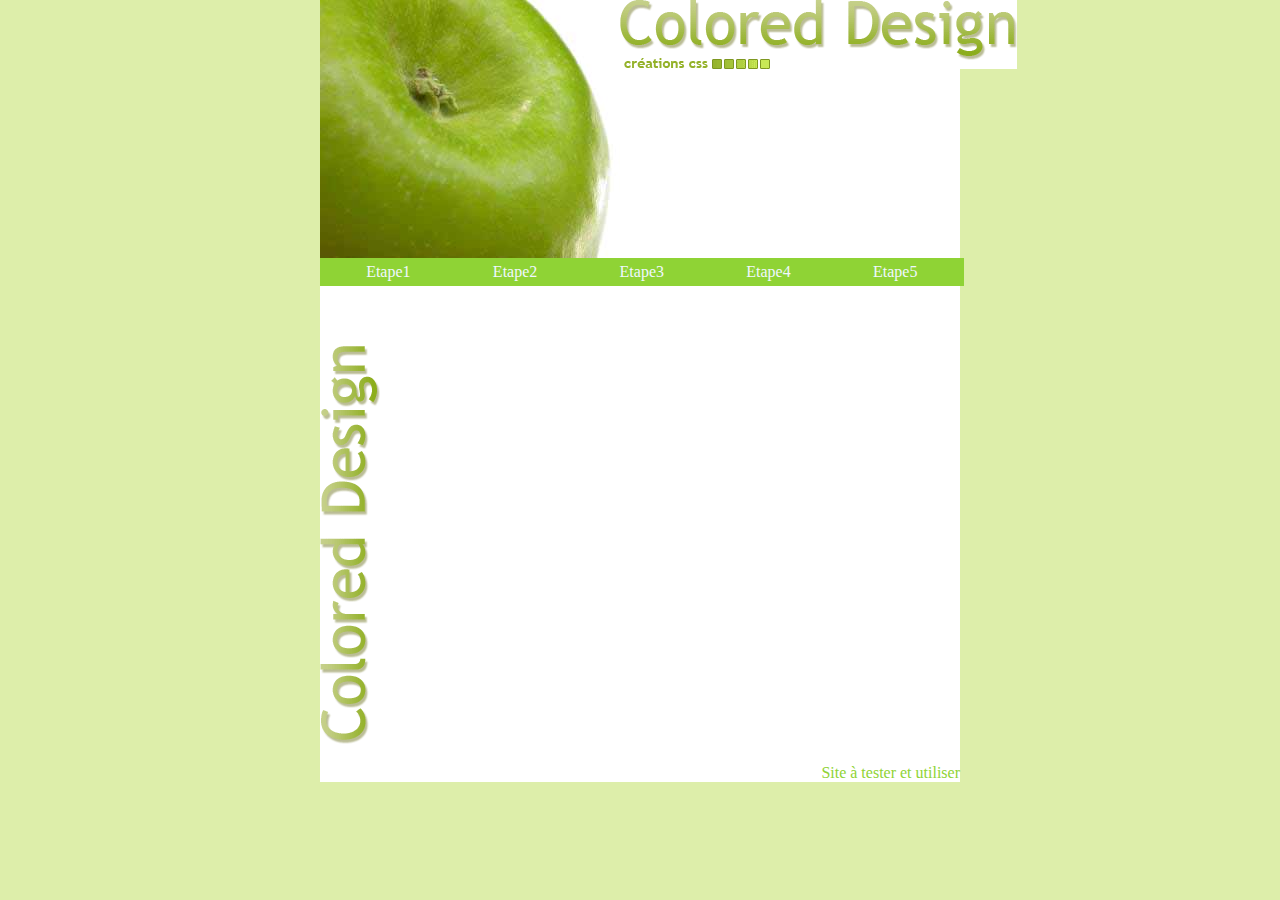
<file: index.html>
<!DOCTYPE html>
<html lang="fr">
<head>
    <meta charset="UTF-8">
    <meta name="viewport" content="width=device-width, initial-scale=1.0">
    <link rel="stylesheet" href="css/pomme.css">
    <title>Pomme</title>
</head>
<body>
    <div>
    <header>
      <img src="img/apple.jpg" alt="photo de la Pomme">
      <img class="titre" src="img/title.gif" alt="titre">
      </header>
        <nav>
            <a >Etape1</a>
            <a >Etape2</a>
            <a >Etape3</a>
            <a >Etape4</a>
            <a >Etape5</a>
        </nav>
        <section>
            <div>
                 <img class="logo" src="img/bg_page.gif" alt="">
            </div>
        </section>
        <footer class="footer">
            <p>Site à tester et utiliser</p>
    </footer>
    </div>
</body>
</html>
</file>
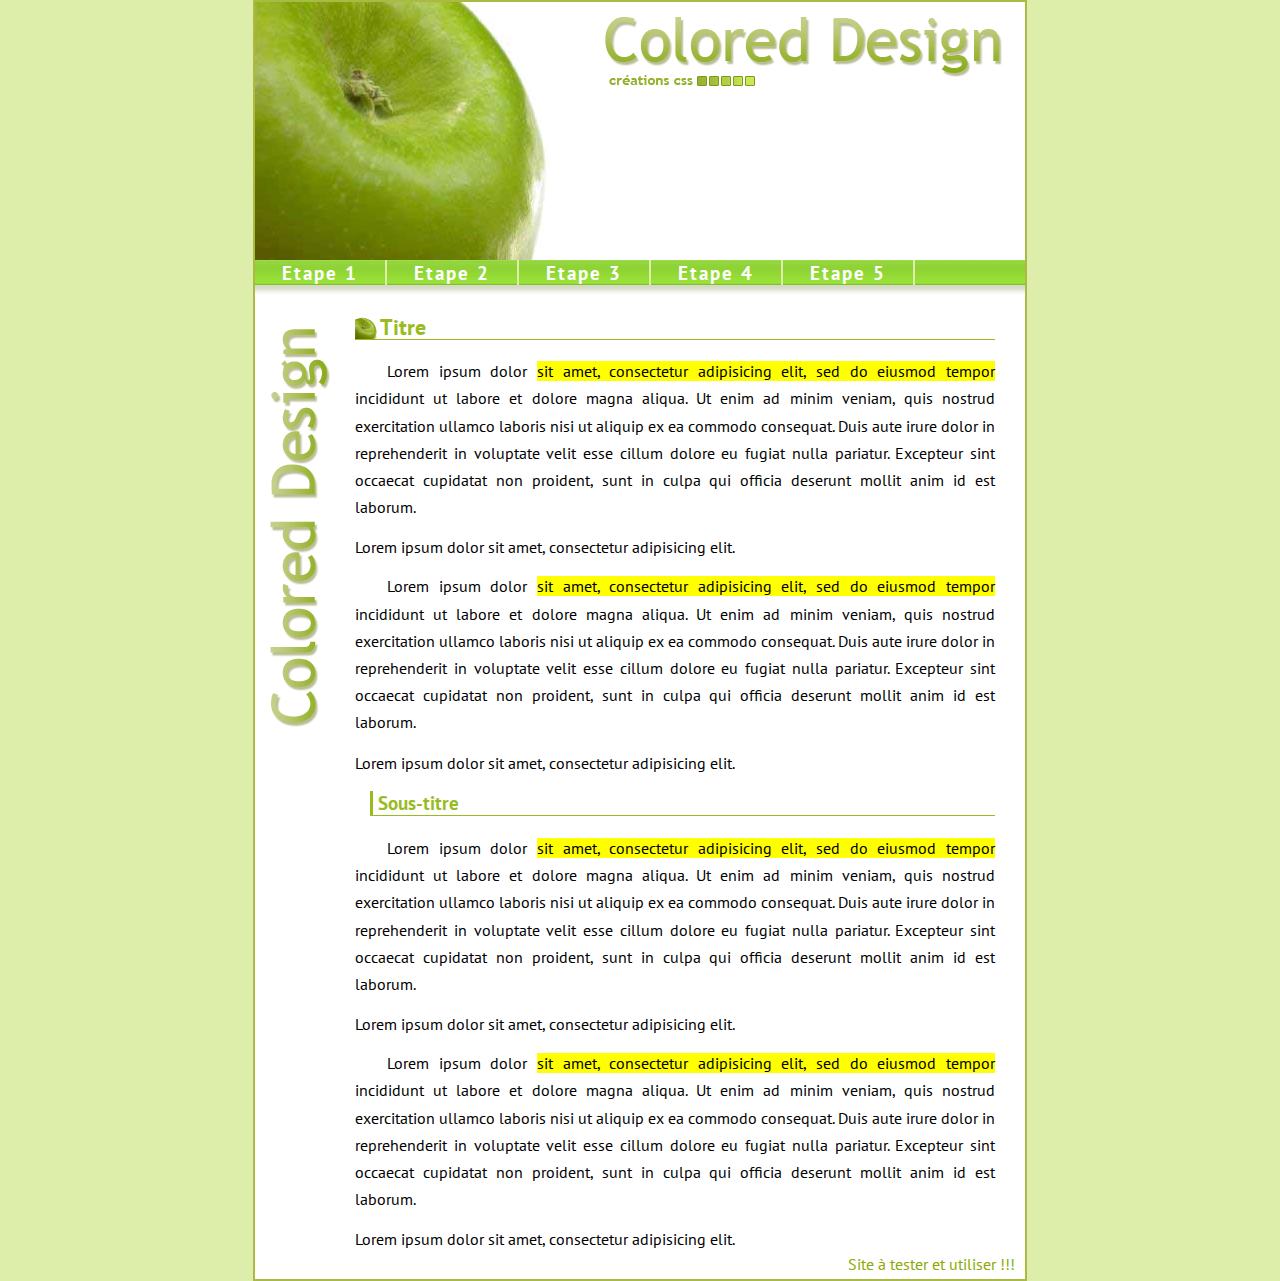
<file: pommecorrection.html>
<!DOCTYPE html>
<html lang="fr">
    <head>
        <meta charset="UTF-8">
        <meta name="viewport" content="width=device-width, initial-scale=1.0">
        <title>Pomme</title>
        <link rel="stylesheet" href="css/pommecorrection.css">
        <link href="https://fonts.googleapis.com/css?family=PT+Sans" rel="stylesheet">
    </head>
    <body>
        <div class="conteneur">
            <header>
                <h1>
                    <a href="#" title="Colored design">
                        Colored Design
                    </a>
                </h1>
                <nav>
                    <ul>
                        <li><a href="etape1.html">Etape 1</a></li>
                        <li><a href="etape2.html">Etape 2</a></li>
                        <li><a href="etape3.html">Etape 3</a></li>
                        <li><a href="etape4.html">Etape 4</a></li>
                        <li><a href="13_integration_pomme.html">Etape 5</a></li>
                    </ul>
                </nav>
            </header>
            <main>
                <h2>Titre</h2>
                <p>Lorem ipsum dolor <mark>sit amet, consectetur adipisicing elit, sed do eiusmod tempor</mark> incididunt ut labore et dolore magna aliqua. Ut enim ad minim veniam, quis nostrud exercitation ullamco laboris nisi ut aliquip ex ea commodo consequat. Duis aute irure dolor in reprehenderit in voluptate velit esse cillum dolore eu fugiat nulla pariatur. Excepteur sint occaecat cupidatat non proident, sunt in culpa qui officia deserunt mollit anim id est laborum.</p>
                <span>Lorem ipsum dolor sit amet, consectetur adipisicing elit.</span>
                <p>Lorem ipsum dolor <mark>sit amet, consectetur adipisicing elit, sed do eiusmod tempor</mark> incididunt ut labore et dolore magna aliqua. Ut enim ad minim veniam, quis nostrud exercitation ullamco laboris nisi ut aliquip ex ea commodo consequat. Duis aute irure dolor in reprehenderit in voluptate velit esse cillum dolore eu fugiat nulla pariatur. Excepteur sint occaecat cupidatat non proident, sunt in culpa qui officia deserunt mollit anim id est laborum.</p>
                <span>Lorem ipsum dolor sit amet, consectetur adipisicing elit.</span>
    
                <h3>Sous-titre</h3>
                <p>Lorem ipsum dolor <mark>sit amet, consectetur adipisicing elit, sed do eiusmod tempor</mark> incididunt ut labore et dolore magna aliqua. Ut enim ad minim veniam, quis nostrud exercitation ullamco laboris nisi ut aliquip ex ea commodo consequat. Duis aute irure dolor in reprehenderit in voluptate velit esse cillum dolore eu fugiat nulla pariatur. Excepteur sint occaecat cupidatat non proident, sunt in culpa qui officia deserunt mollit anim id est laborum.</p>
                <span>Lorem ipsum dolor sit amet, consectetur adipisicing elit.</span>
                <p>Lorem ipsum dolor <mark>sit amet, consectetur adipisicing elit, sed do eiusmod tempor</mark> incididunt ut labore et dolore magna aliqua. Ut enim ad minim veniam, quis nostrud exercitation ullamco laboris nisi ut aliquip ex ea commodo consequat. Duis aute irure dolor in reprehenderit in voluptate velit esse cillum dolore eu fugiat nulla pariatur. Excepteur sint occaecat cupidatat non proident, sunt in culpa qui officia deserunt mollit anim id est laborum.</p>
                <span>Lorem ipsum dolor sit amet, consectetur adipisicing elit.</span>
            </main>
            <footer>Site à tester et utiliser !!!</footer>
        </div>
    </body>
</html>
</file>
<file: css/pomme.css>
body{
    width: 50%;
    margin: 0 auto;
    background-color: #DDEEAA;
}

.titre{
    height: 20%;
}

header{
    display: flex;
    justify-content: space-between;
}

nav{
   padding: 5px;
   background-color: #8FD335;
   width: 99%;
   display: flex;
   justify-content: space-around;
   color: aliceblue;
}

.logo{
    margin-top: 60px;
}

div{
    background-color: white;
}

.footer{
    color: #8FD335;
    text-align: end;
}
</file>
<file: css/pommecorrection.css>
body{
    margin: 0;
    padding: 0;
    text-align: center;
    font-family: 'PT Sans', sans-serif;
    background: #DDEEAA;
}

.conteneur {
    width: 770px;/*largeur*/
    margin: 0 auto;/*marge automatique qui centre le bloc après l'avoir remonté le plus haut possible dans mon affichage*/
    text-align: left;/*centre le contenu de mon #conteneur*/
    border: 2px solid #AABB44;/*bordure autour de toute la page*/
    background: #fff;/*couleur du fond de mon #conteneur*/
}

h1{
    height: 258px;/*personnaliser la hauteur de mon titre*/
    background: url(../img/apple.jpg) no-repeat left top;
    margin: 0;
}

h1 a{
    width: 400px;
    height: 70px;
    display: block;
    background: url(../img/title.gif) no-repeat;
    position: relative;
    left: 350px;
    top: 15px;
    text-indent: -5000px;
    /*Le text-indent négatif est fait pour pouvoir ne cacher le texte hors de la page, 
    ce que nous voulons.*/
}

ul {
	height: 35px;/*On donne une hauteur au menu, correspondant à la taille de l'image utilisée en fond*/
	margin: 0;
	padding: 0;
	background: url(../img/bg_menu.gif) repeat-x 0 -25px;/*, on met ensuite l'image de fond avec un décalage de 25 pixels vers le haut*/
    list-style-type: none;/*on cache les puces*/
}

ul li{
    float: left ;/*On rend les li en flottant pour pouvoir les afficher horizontalement*/
    text-align: center ;/*on centre le texte*/
}

ul li a{
    display: block ;/*Nous pouvons dimensionner les a grâce à la propriété display: block;*/
    width: 130px ;/*largeur*/
    line-height: 25px ;/*hauteur de ligne*/
    font-size: 1.2em ;/*taille de police*/
    font-weight: bold ;/*mise en accentuation gras/bold de la police*/
    letter-spacing: 2px ;/*espacement des lettres*/
    color: #fff ;/*couleur du texte (de la police)*/
    text-decoration: none ;/*décoration du texte*/
    border-right: 2px solid #dea ;/*bordure*/
}

ul li a:hover{/*on décale l'image de fond au passage de la souris pour laisser aparaître l'état survolé de l'image*/
    background: url(../img/bg_menu.gif) repeat-x 0 0 ;
}

footer{
	margin: 0;
	padding-right: 10px;
	line-height: 30px;
	text-align: right;
	color: #8a0;
}

main{
    padding: 0 30px 0 100px;
    background-image: url(../img/bg_page.gif);
    background-repeat: no-repeat;
    background-position: 15px 15px;/*crée un espace à gauche et à droite de l'image*/
}

main h2{
    padding-left: 25px;/*on décale le texte en fonction de l'image*/
    line-height: 25px;/*on décale le texte en fonction de l'image avec un interligne*/
    font-size: 1.4em;/*on précise une taille de police*/
    background: url(../img/little_apple.gif) no-repeat left bottom;/* une petite image*/
    color: #9b2;/*couleur au texte*/
    border-bottom: 1px solid #9b2;/*bordure du bas avec couleur*/
}

main p{
    text-align: justify ;/*alignement justifié*/
    text-indent: 2em ;/*indentation supérieure à l'état normal pour aérer le tout*/
    line-height: 1.7em ;/*hauteur de ligne supérieure à l'état normal pour aérer le tout*/
}

main h3{
    margin-left: 15px ;
    padding-left: 5px ;
    border-bottom: 1px solid #9b2 ;
    border-left: 3px solid #9b2 ;
    color: #9b2 ;
}
</file>
